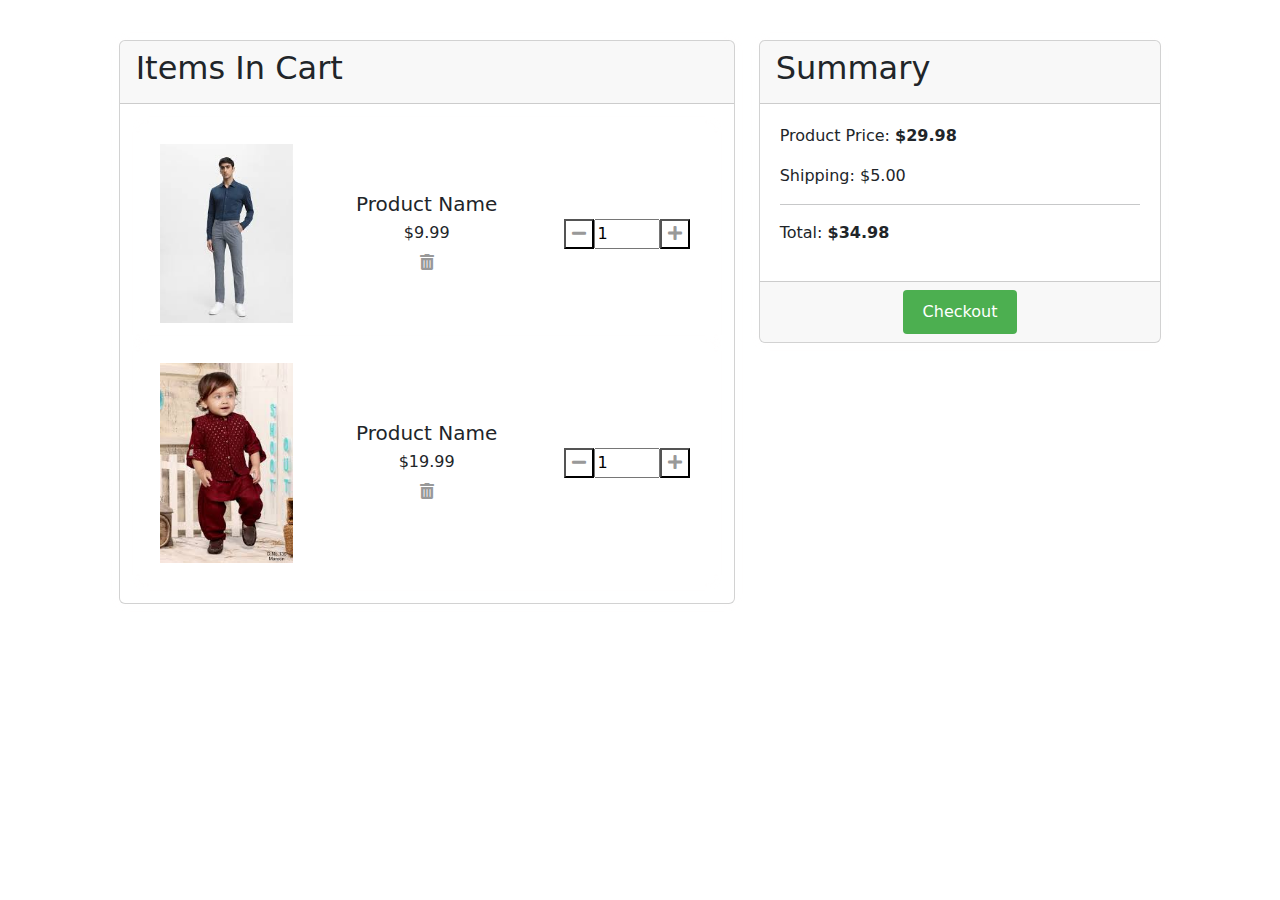
<file: cart.html>
<!DOCTYPE html>
<html>
    <head>
      <!-- Required meta tags -->
      <meta charset="utf-8">
      <meta name="viewport" content="width=device-width, initial-scale=1, shrink-to-fit=no">
      <!-- Bootstrap CSS -->
      <!-- link our css which take some css related to site -->
      <link rel="stylesheet" type="text/css" href="style.css">
      <!-- Latest compiled and minified CSS -->
      <link href="https://cdn.jsdelivr.net/npm/bootstrap@5.3.0/dist/css/bootstrap.min.css" rel="stylesheet">
      
      <!-- Font Awesome -->
      <link rel="stylesheet" href="https://cdnjs.cloudflare.com/ajax/libs/font-awesome/5.15.3/css/all.min.css">
      <!-- page title -->
      <title>Cart Page</title>
    </head>
    <body>
        <!--this div is for the cart page and its content-->
        <div class="container-fluid">
            <!--this row  is for the cart which make two col-->
            <div class="row">
                <!--this col  is for the cart which contain all our cart item -->
                <div class="col-12 col-sm-12 col-md-6 col-lg-6 col-xl-6">
                    <!--this card is use to make a card like interface -->
                    <div class="card">
                        <div class="card-header">
                            <h2>Items In Cart</h2>
                        </div>
                        <!--this is for contant  -->
                        <div class="card-content">
                            <!--cart item -->
                            <div class="item">
                                <div class="item-image">
                                  <img src="menproductsimg\6.jpeg" alt="Product Image">
                                </div>
                                <div class="item-details">
                                  <h5>Product Name</h5>
                                  <p>$9.99</p>
                                  <button class="delete-button"><i class="fas fa-trash-alt"></i></button>
                                </div>
                                <div class="item-quantity">
                                  <button class="quantity-button"><i class="fas fa-minus"></i></button>
                                  <input class="items-quantity-input" type="number" value="1" min="1">
                                  <button class="quantity-button"><i class="fas fa-plus"></i></button>
                                </div>
                            </div>
                            <!--cart item -->
                            <div class="item">
                                <div class="item-image">
                                  <img src="kidsproducts\4.jpeg" alt="Product Image">
                                </div>
                                <div class="item-details">
                                  <h5>Product Name</h5>
                                  <p>$19.99</p>
                                  <button class="delete-button"><i class="fas fa-trash-alt"></i></button>
                                </div>
                                <div class="item-quantity">
                                  <button class="quantity-button"><i class="fas fa-minus"></i></button>
                                  <input class="items-quantity-input" type="number" value="1" min="1">
                                  <button class="quantity-button"><i class="fas fa-plus"></i></button>
                                </div>
                              </div>
                        </div>
                    </div>
                </div>
                <!--this col  is for the cart which contain all Summary-->
                <div class="col-12 col-sm-12 col-md-4 col-lg-4 col-xl-4" >
                    <!--this is for contant Summary -->
                    <div class="summary">
                        <!--this card is use to make a card like interface -->
                        <div class="card">
                          <div class="card-header">
                            <h2>Summary</h2>
                          </div>
                          <!--this is for contant Summary -->
                          <div class="card-content">
                            <p>Product Price: <span class="total-price">$29.98</span></p>
                            <p>Shipping: $5.00</p>
                            <hr>
                            <p>Total: <span class="total-cost">$34.98</span></p>
                          </div>
                          <div class="card-footer">
                            <button class="checkout-button">Checkout</button>
                          </div>
                        </div>
                    </div>
                </div>
            </div>
          </div>
    </body>
</html>
</file>
<file: style.css>
body {
    font-family: Arial, sans-serif;
    margin: 0;
    padding: 0;
    background-color: #f2f2f2;
  }
  
  .container-fluid{
    margin: 0 auto;
    padding: 40px;
  }
  
  .row {
    display: flex;
    justify-content: center;
  }
  
  .item {
    text-align: center;
    display: grid;
    grid-template-columns: 1fr 2fr 1fr;
    background-color: #fff;
    padding: 20px;
    border-radius: 4px;
    box-shadow: 0 0 8px rgba(252, 247, 247, 0.1);
  }
  
  .item-image img {
    max-width: 100%;
  }
  
  .item-details {
    display: flex;
    flex-direction: column;
    justify-content: center;
    align-items: flex-start;
  }
  
  .item-details h5 {
    align-self: center;
    margin: 0;
  }
  
  .item-details p {
    align-self: center;
    margin: 5px 0;
  }
  
  .delete-button {
    align-self: center;
    background-color: transparent;
    border: none;
    color: #999;
    cursor: pointer;
  }
  
  .item-quantity {
    display: flex;
    justify-content: center;
    align-items: center;
  }
  .items-quantity-input{
    width: 50%;
  }
  
  .quantity-button {
    background-color: transparent;
    
    color: #999;
    cursor: pointer;
  }
  
  .card {
    background-color: #fff;
    border-radius: 4px;
    box-shadow: 0 0 8px rgba(253, 247, 247, 0.1);
  }
  
  .card-header {
    padding: 20px;
    background-color: #f7f3f3;
    color: #fff;
  }
  
  .card-content {
    padding: 20px;
  }
  
  .total-price,
  .total-cost {
    font-weight: bold;
  }
  
  .card-footer {
    padding: 20px;
    text-align: center;
  }
  
  .checkout-button {
    background-color: #4caf50;
    color: #fff;
    border: none;
    padding: 10px 20px;
    border-radius: 4px;
    cursor: pointer;
  }
  
  .checkout-button:hover {
    background-color:rgb(248, 223, 248);
}
</file>
